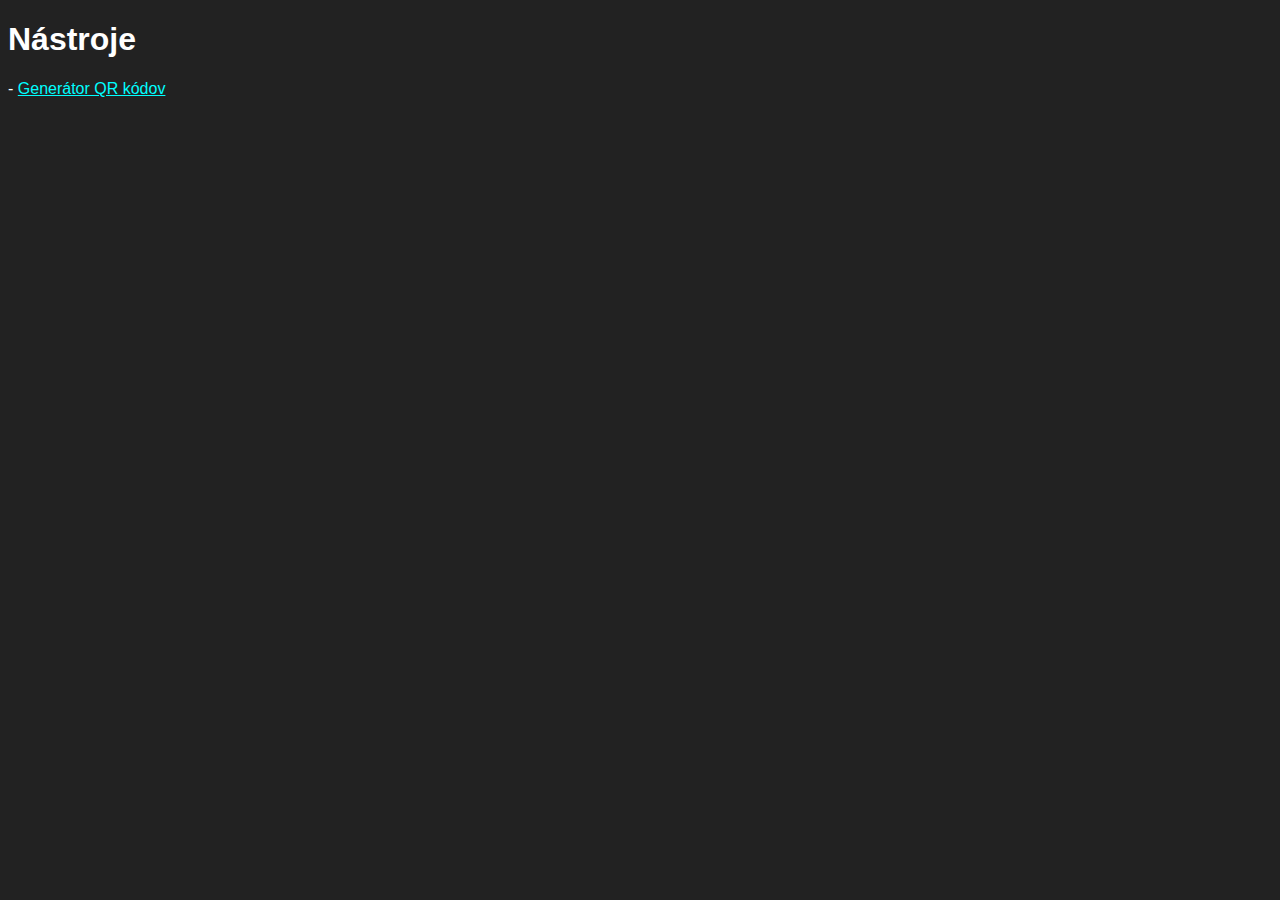
<file: utils/index.html>
<!DOCTYPE html>
<head>
	<title>Gerenátor QR kódov</title>
	<script src="/js/qrcode.js"></script>
	<link rel="stylesheet" type="text/css" href="/css/main.css">
	<style>
		span#qr_data_showcase {
			font-size: .75em;
			font-style: italic;
		}
		input[type="range"] {
			vertical-align: middle
		}
		button,input[type="checkbox"],input[type="color"] {
			cursor: pointer;
		}
		button.big {
			width:  200px;
			height: 40px;
			font-weight: bold;
			font-size: 15px
		}
	</style>
</head>
<body>
	<h1>Nástroje</h1>
	- <a href="/utils/qrcode">Generátor QR kódov</a>
</body>
</file>
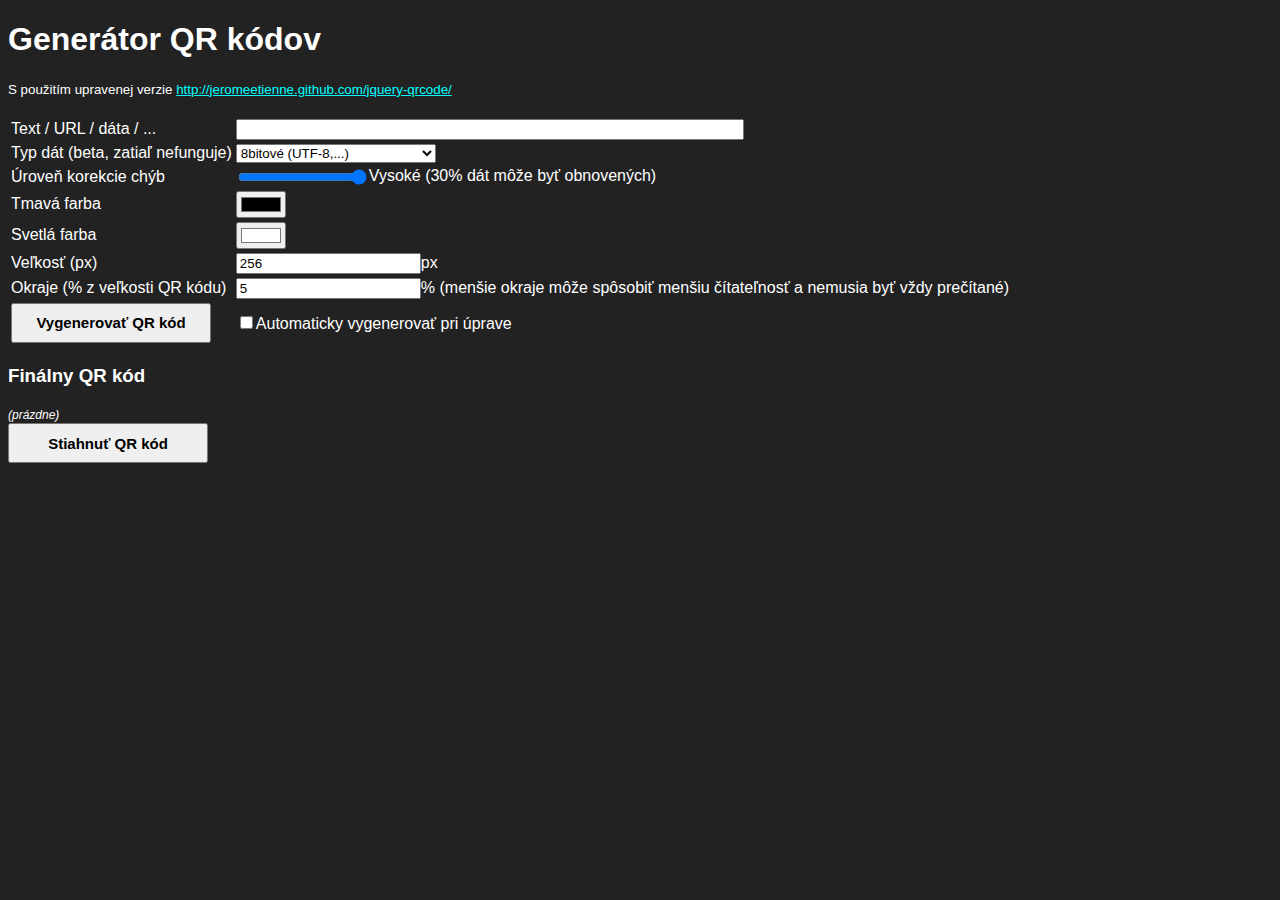
<file: utils/qrcode/index.html>
<!DOCTYPE html>
<head>
	<title>Gerenátor QR kódov</title>
	<script src="/js/qrcode.js"></script>
	<link rel="stylesheet" type="text/css" href="/css/main.css">
	<style>
		span#qr_data_showcase {
			font-size: .75em;
			font-style: italic;
		}
		input[type="range"] {
			vertical-align: middle
		}
		button,input[type="checkbox"],input[type="color"] {
			cursor: pointer;
		}
		button.big {
			width:  200px;
			height: 40px;
			font-weight: bold;
			font-size: 15px
		}
	</style>
</head>
<body>
	<h1>Generátor QR kódov</h1>
	<small>S použitím upravenej verzie <a href="http://jeromeetienne.github.com/jquery-qrcode/" target="_blank">http://jeromeetienne.github.com/jquery-qrcode/</a></small>
	<br><br>
	<table>
		<tr>
			<td>Text / URL / dáta / ...</td>
			<td><input id="qr_data" style="width:500px"></td>
		</tr>
		<tr>
			<td>Typ dát (beta, zatiaľ nefunguje)</td>
			<td>
				<select id="qr_mode">
					<option value="MODE_NUMBER">Iba čísla</option>
					<option value="MODE_APLHA_NUM">A-Z 0-9 medzera $ % * + - . / :</option>
					<option value="MODE_8BIT_BYTE" selected>8bitové (UTF-8,...)</option>
					<option value="MODE_KANJI" disabled>Kanji (neimplementované)</option>
				</select>
			</td>
		</tr>
		<tr>
			<td>Úroveň korekcie chýb</td>
			<td><input type="range" id="qr_errorCorrect" min="1" max="4" value="4"><span id="qr_errorCorrect_text"></span></td>
		</tr>
		<tr>
			<td>Tmavá farba</td>
			<td><input type="color" id="qr_colorDark" value="#000000"></td>
		</tr>
		<tr>
			<td>Svetlá farba</td>
			<td><input type="color" id="qr_colorLight" value="#ffffff"></td>
		</tr>
		<tr>
			<td>Veľkosť (px)</td>
			<td><input type="number" id="qr_size" value="256">px</td>
		</tr>
		<tr>
			<td>Okraje (% z veľkosti QR kódu)</td>
			<td><input type="number" id="qr_padding" min="0" value="5">% (menšie okraje môže spôsobiť menšiu čítateľnosť a nemusia byť vždy prečítané)</td>
		</tr>
		<tr>
			<td><button onclick="updateQR(true)" class="big">Vygenerovať QR kód</button></td>
			<td><label><input type="checkbox" id="auto_gen">Automaticky vygenerovať pri úprave</label></td>
		</tr>
	</table>
	
	<h3>Finálny QR kód</h3>
	<div id="qr_code" style="display:inline"></div>
	<span id="qr_data_showcase">(prázdne)</span><br>
	<button onclick="downloadImage()" class="big">Stiahnuť QR kód</button>
	<script>
		var qr_data=document.getElementById("qr_data");
		var qr_mode=document.getElementById("qr_mode");
		var qr_colorDark=document.getElementById("qr_colorDark");
		var qr_colorLight=document.getElementById("qr_colorLight");
		var qr_errorCorrect=document.getElementById("qr_errorCorrect");
		var qr_errorCorrect_text=document.getElementById("qr_errorCorrect_text");
		var qr_size=document.getElementById("qr_size");
		var qr_padding=document.getElementById("qr_padding");
		var auto_gen=document.getElementById("auto_gen");
		var qr_data_showcase=document.getElementById("qr_data_showcase");

		var qr = new QRCode(document.getElementById("qr_code"),'');

		var correction=['L','M','Q','H'];
		var correction_texts=['Nízka (7% dát môže byť obnovených)','Stredná (15% dát môže byť obnovených)','Kvartilné (25% dát môže byť obnovených)','Vysoké (30% dát môže byť obnovených)'];

		qr_errorCorrect_text.innerHTML=correction_texts[qr_errorCorrect.value-1];
		switch (qr_mode.value) {
			case 'MODE_NUMBER':
				qr_data.type='number';
				qr_data.pattern='[0-9]+';
				break;
			case 'MODE_APLHA_NUM':
				qr_data.type='text';
				qr_data.pattern='[A-Z0-9$%*+\-./:]+';
				break;
			default:
				qr_data.type='text';
				qr_data.removeAttribute('pattern');
				break;
		}
		qr.setMode(QRCode.Mode[qr_mode.value]);
		qr.setDarkColor(qr_colorDark.value)
		qr.setLightColor(qr_colorLight.value);
		qr.setErrorCorrection(QRCode.CorrectLevel[correction[qr_errorCorrect.value-1]]);
		qr.setSize(qr_size.value);
		qr.setPadding(qr_size.value*qr_padding.value/100);


		if (auto_gen.checked) {
			qr_data_showcase.innerHTML=qr_data.value!='' ? qr_data.value : '(prázdne)';
			qr.makeCode(qr_data.value);
		}

		function updateQR(force) {
			if (!(force || auto_gen.checked)) {return;}
			qr.clear();
			try {
				qr.makeCode(qr_data.value);
				qr_data_showcase.innerHTML=qr_data.value!='' ? qr_data.value : '(prázdne)';
			} catch(e) {
				alert('Chyba pri vytváraní QR kódu:\n'+e.message);
			}
		}
		qr_data.addEventListener('input',function(e) {
			if (!auto_gen.checked) {return;}
			updateQR();
		});
		qr_mode.addEventListener('change',function(e) {
			qr.setMode(QRCode.Mode[qr_mode.value]);
			updateQR();
			switch (qr_mode.value) {
				case 'MODE_NUMBER':
					qr_data.type='number';
					qr_data.pattern='[0-9]+';
					break;
				case 'MODE_APLHA_NUM':
					qr_data.type='text';
					qr_data.pattern='[A-Z0-9$%*+\-./:]+';
					break;
				default:
					qr_data.type='text';
					qr_data.removeAttribute('pattern');
					break;
			}
		});
		qr_colorDark.addEventListener('change',function(e) {
			qr.setDarkColor(qr_colorDark.value);
			updateQR();
		});
		qr_colorLight.addEventListener('change',function(e) {
			qr.setLightColor(qr_colorLight.value);
			updateQR();
		});
		qr_errorCorrect.addEventListener('change',function(e) {
			qr.setErrorCorrection(QRCode.CorrectLevel[correction[qr_errorCorrect.value-1]]);
			qr_errorCorrect_text.innerHTML=correction_texts[qr_errorCorrect.value-1];
			updateQR();
		});
		qr_size.addEventListener('change',function(e) {
			qr.setSize(qr_size.value);
			updateQR();
		});
		qr_padding.addEventListener('change',function(e) {
			qr.setPadding(qr_size.value*qr_padding.value/100);
			updateQR();
		});
		auto_gen.addEventListener('change',updateQR)

		function downloadImage() {
			var element = document.createElement('a');
			element.setAttribute('href', document.getElementById('qr_code').childNodes[0].toDataURL());
			element.setAttribute('download', 'QR_code.png');
			element.style.display = 'none';
			document.body.appendChild(element);
			element.click();
			document.body.removeChild(element);
		}
	</script>
</body>
</file>
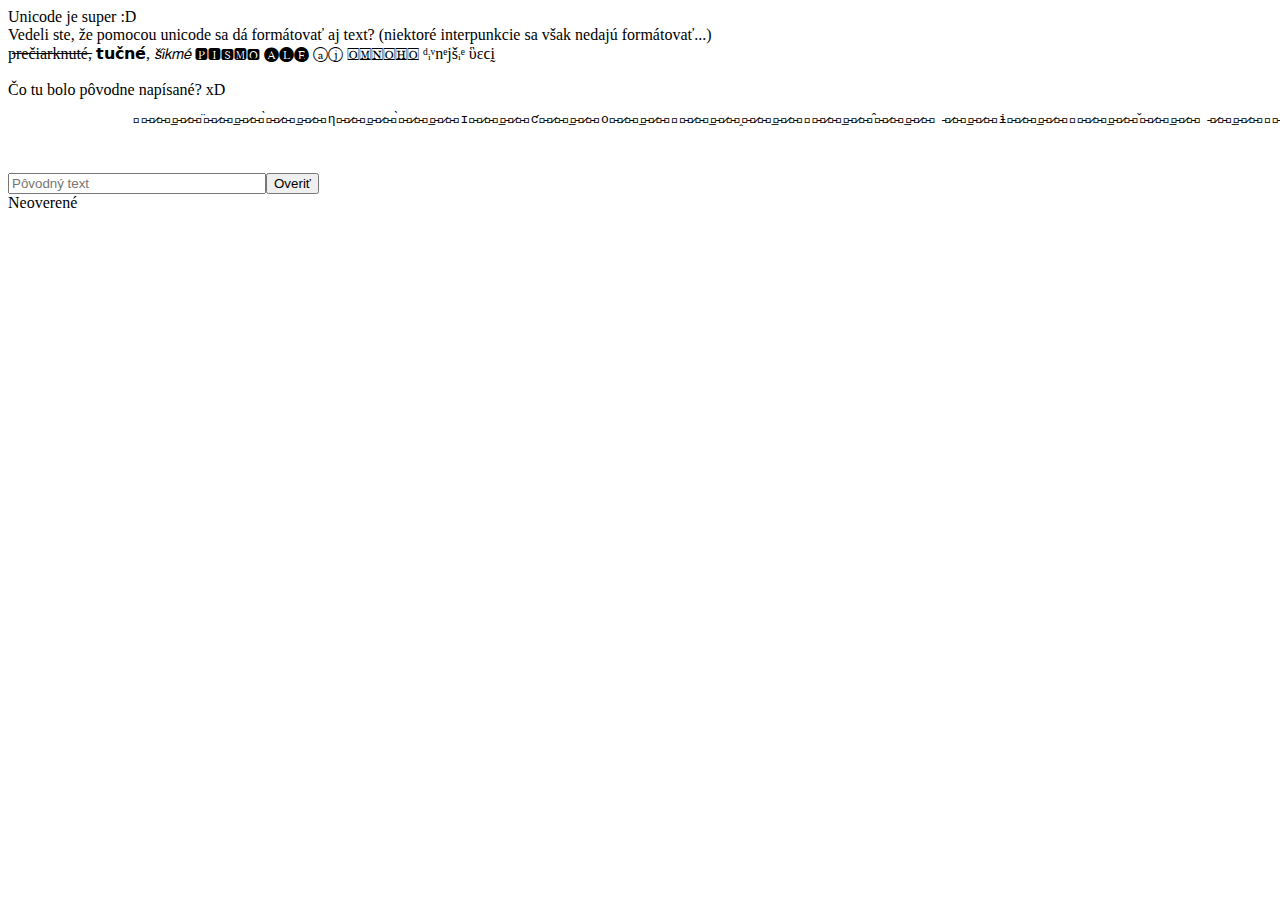
<file: challenges/unicode.html>
<!doctype html>
<head>
	<title>Unicode je super :D</title>
</head>
<body>
	Unicode je super :D<br>
	Vedeli ste, že pomocou unicode sa dá formátovať aj text? (niektoré interpunkcie sa však nedajú formátovať...)<br>
	p̶r̶e̶č̶i̶a̶r̶k̶n̶u̶t̶é̶, 𝘁𝘂𝗰̌𝗻𝗲́, 𝘴̌𝘪́𝘬𝘮𝘦́ 🅿🅸🆂🅼🅾 🅐🅛🅔 ⓐⓙ 🄾🄼🄽🄾🄷🄾 ᵈᵢᵛnᵉjšᵢᵉ ὓɛϲḭ<br><br>
	Čo tu bolo pôvodne napísané? xD
	<pre>
		𝕌⃣̵⃣̷⃣̵⃣͟⃣̵⃣̷⃣̵⃣̈⃣̵⃣̷⃣̵⃣͟⃣̵⃣̷⃣̵⃣̀⃣̵⃣̷⃣̵⃣͟⃣̵⃣̷⃣̵⃣η⃣̵⃣̷⃣̵⃣͟⃣̵⃣̷⃣̵⃣̀⃣̵⃣̷⃣̵⃣͟⃣̵⃣̷⃣̵⃣ɪ⃣̵⃣̷⃣̵⃣͟⃣̵⃣̷⃣̵⃣ƈ⃣̵⃣̷⃣̵⃣͟⃣̵⃣̷⃣̵⃣ο⃣̵⃣̷⃣̵⃣͟⃣̵⃣̷⃣̵⃣𝕕⃣̵⃣̷⃣̵⃣͟⃣̵⃣̷⃣̵⃣̭⃣̵⃣̷⃣̵⃣͟⃣̵⃣̷⃣̵⃣𝕖⃣̵⃣̷⃣̵⃣͟⃣̵⃣̷⃣̵⃣̂⃣̵⃣̷⃣̵⃣͟⃣̵⃣̷⃣̵⃣ ̵⃣̷⃣̵⃣͟⃣̵⃣̷⃣̵⃣ɨ⃣̵⃣̷⃣̵⃣͟⃣̵⃣̷⃣̵⃣𝕤⃣̵⃣̷⃣̵⃣͟⃣̵⃣̷⃣̵⃣̌⃣̵⃣̷⃣̵⃣͟⃣̵⃣̷⃣̵⃣ ̵⃣̷⃣̵⃣͟⃣̵⃣̷⃣̵⃣𝕥⃣̵⃣̷⃣̵⃣͟⃣̵⃣̷⃣̵⃣̧⃣̵⃣̷⃣̵⃣͟⃣̵⃣̷⃣̵⃣𝕙⃣̵⃣̷⃣̵⃣͟⃣̵⃣̷⃣̵⃣̈⃣̵⃣̷⃣̵⃣͟⃣̵⃣̷⃣̵⃣𝕖⃣̵⃣̷⃣̵⃣͟⃣̵⃣̷⃣̵⃣̌⃣̵⃣̷⃣̵⃣͟⃣̵⃣̷⃣̵⃣ ̵⃣̷⃣̵⃣͟⃣̵⃣̷⃣̵⃣þ⃣̵⃣̷⃣̵⃣͟⃣̵⃣̷⃣̵⃣ϱ⃣̵⃣̷⃣̵⃣͟⃣̵⃣̷⃣̵⃣ʂ⃣̵⃣̷⃣̵⃣͟⃣̵⃣̷⃣̵⃣𝕥⃣̵⃣̷⃣̵⃣͟⃣̵⃣̷⃣̵⃣̌⃣̵⃣̷⃣̵⃣͟⃣̵⃣̷⃣̵⃣ ̵⃣̷⃣̵⃣͟⃣̵⃣̷⃣̵⃣ϰ⃣̵⃣̷⃣̵⃣͟⃣̵⃣̷⃣̵⃣𝔻⃣̵⃣̷⃣̵⃣͟⃣̵⃣̷⃣̵⃣̇⃣̵⃣̷⃣̵⃣͟⃣̵⃣̷⃣̵⃣
	</pre><br>
	<input id="solution" style="width:250px" placeholder="Pôvodný text"><button onclick="checkSolution()">Overiť</button>
	<div id="status">Neoverené</div>
	<script>
		// Ak sa pokúšaš nájsť pôvodný text, tak rovno môžeš skončiť, keďže je tu použitý MD5 hash na overovanie a nie jednoduché porovnávanie s pôvodným textom ;)
		// Ale ak to chceš naozaj vedieť, tak pôvodný text je: ███████ ██ ███ ████ ██ UPOZORNENIE Tento obsah bol odstránený xD

		// See https://stackoverflow.com/a/33486055
		var MD5 = function(d){return M(V(Y(X(d),8*d.length))).toLowerCase()};function M(d){for(var _,m="0123456789ABCDEF",f="",r=0;r<d.length;r++)_=d.charCodeAt(r),f+=m.charAt(_>>>4&15)+m.charAt(15&_);return f}function X(d){for(var _=Array(d.length>>2),m=0;m<_.length;m++)_[m]=0;for(m=0;m<8*d.length;m+=8)_[m>>5]|=(255&d.charCodeAt(m/8))<<m%32;return _}function V(d){for(var _="",m=0;m<32*d.length;m+=8)_+=String.fromCharCode(d[m>>5]>>>m%32&255);return _}function Y(d,_){d[_>>5]|=128<<_%32,d[14+(_+64>>>9<<4)]=_;for(var m=1732584193,f=-271733879,r=-1732584194,i=271733878,n=0;n<d.length;n+=16){var h=m,t=f,g=r,e=i;f=md5_ii(f=md5_ii(f=md5_ii(f=md5_ii(f=md5_hh(f=md5_hh(f=md5_hh(f=md5_hh(f=md5_gg(f=md5_gg(f=md5_gg(f=md5_gg(f=md5_ff(f=md5_ff(f=md5_ff(f=md5_ff(f,r=md5_ff(r,i=md5_ff(i,m=md5_ff(m,f,r,i,d[n+0],7,-680876936),f,r,d[n+1],12,-389564586),m,f,d[n+2],17,606105819),i,m,d[n+3],22,-1044525330),r=md5_ff(r,i=md5_ff(i,m=md5_ff(m,f,r,i,d[n+4],7,-176418897),f,r,d[n+5],12,1200080426),m,f,d[n+6],17,-1473231341),i,m,d[n+7],22,-45705983),r=md5_ff(r,i=md5_ff(i,m=md5_ff(m,f,r,i,d[n+8],7,1770035416),f,r,d[n+9],12,-1958414417),m,f,d[n+10],17,-42063),i,m,d[n+11],22,-1990404162),r=md5_ff(r,i=md5_ff(i,m=md5_ff(m,f,r,i,d[n+12],7,1804603682),f,r,d[n+13],12,-40341101),m,f,d[n+14],17,-1502002290),i,m,d[n+15],22,1236535329),r=md5_gg(r,i=md5_gg(i,m=md5_gg(m,f,r,i,d[n+1],5,-165796510),f,r,d[n+6],9,-1069501632),m,f,d[n+11],14,643717713),i,m,d[n+0],20,-373897302),r=md5_gg(r,i=md5_gg(i,m=md5_gg(m,f,r,i,d[n+5],5,-701558691),f,r,d[n+10],9,38016083),m,f,d[n+15],14,-660478335),i,m,d[n+4],20,-405537848),r=md5_gg(r,i=md5_gg(i,m=md5_gg(m,f,r,i,d[n+9],5,568446438),f,r,d[n+14],9,-1019803690),m,f,d[n+3],14,-187363961),i,m,d[n+8],20,1163531501),r=md5_gg(r,i=md5_gg(i,m=md5_gg(m,f,r,i,d[n+13],5,-1444681467),f,r,d[n+2],9,-51403784),m,f,d[n+7],14,1735328473),i,m,d[n+12],20,-1926607734),r=md5_hh(r,i=md5_hh(i,m=md5_hh(m,f,r,i,d[n+5],4,-378558),f,r,d[n+8],11,-2022574463),m,f,d[n+11],16,1839030562),i,m,d[n+14],23,-35309556),r=md5_hh(r,i=md5_hh(i,m=md5_hh(m,f,r,i,d[n+1],4,-1530992060),f,r,d[n+4],11,1272893353),m,f,d[n+7],16,-155497632),i,m,d[n+10],23,-1094730640),r=md5_hh(r,i=md5_hh(i,m=md5_hh(m,f,r,i,d[n+13],4,681279174),f,r,d[n+0],11,-358537222),m,f,d[n+3],16,-722521979),i,m,d[n+6],23,76029189),r=md5_hh(r,i=md5_hh(i,m=md5_hh(m,f,r,i,d[n+9],4,-640364487),f,r,d[n+12],11,-421815835),m,f,d[n+15],16,530742520),i,m,d[n+2],23,-995338651),r=md5_ii(r,i=md5_ii(i,m=md5_ii(m,f,r,i,d[n+0],6,-198630844),f,r,d[n+7],10,1126891415),m,f,d[n+14],15,-1416354905),i,m,d[n+5],21,-57434055),r=md5_ii(r,i=md5_ii(i,m=md5_ii(m,f,r,i,d[n+12],6,1700485571),f,r,d[n+3],10,-1894986606),m,f,d[n+10],15,-1051523),i,m,d[n+1],21,-2054922799),r=md5_ii(r,i=md5_ii(i,m=md5_ii(m,f,r,i,d[n+8],6,1873313359),f,r,d[n+15],10,-30611744),m,f,d[n+6],15,-1560198380),i,m,d[n+13],21,1309151649),r=md5_ii(r,i=md5_ii(i,m=md5_ii(m,f,r,i,d[n+4],6,-145523070),f,r,d[n+11],10,-1120210379),m,f,d[n+2],15,718787259),i,m,d[n+9],21,-343485551),m=safe_add(m,h),f=safe_add(f,t),r=safe_add(r,g),i=safe_add(i,e)}return Array(m,f,r,i)}function md5_cmn(d,_,m,f,r,i){return safe_add(bit_rol(safe_add(safe_add(_,d),safe_add(f,i)),r),m)}function md5_ff(d,_,m,f,r,i,n){return md5_cmn(_&m|~_&f,d,_,r,i,n)}function md5_gg(d,_,m,f,r,i,n){return md5_cmn(_&f|m&~f,d,_,r,i,n)}function md5_hh(d,_,m,f,r,i,n){return md5_cmn(_^m^f,d,_,r,i,n)}function md5_ii(d,_,m,f,r,i,n){return md5_cmn(m^(_|~f),d,_,r,i,n)}function safe_add(d,_){var m=(65535&d)+(65535&_);return(d>>16)+(_>>16)+(m>>16)<<16|65535&m}function bit_rol(d,_){return d<<_|d>>>32-_}
		function checkSolution() {document.getElementById('status').innerHTML = MD5(document.getElementById('solution').value) == 'ee12b178b3319218e3c235232ebd2022' ? 'Správne' : 'Nesprávne'}
	</script>
</body>
</file>
<file: css/main.css>
html {
	background-color: #222;
	color: #fff
}

* {
	font-family: Arial
}

a {
	color: #0ff
}

/* Basic classes */
.left {
	text-align: left
}
.center {
	text-align: center
}
.right {
	text-align: right
}
</file>
